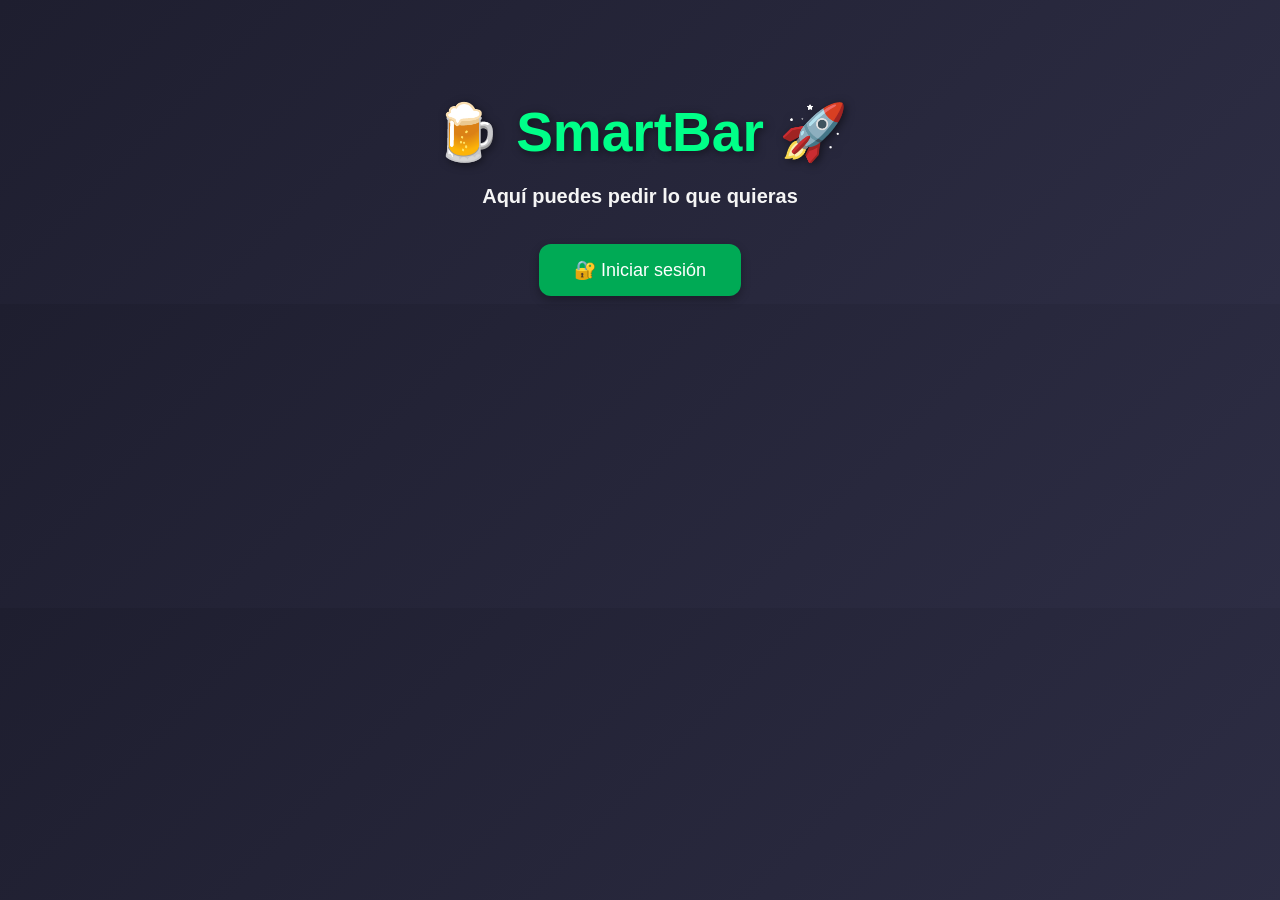
<file: frontend/index.html>
<!DOCTYPE html>
<html lang="es">
    <head>

        <meta charset="UTF-8">
        <title>SmartBar</title>
        <link rel="stylesheet" href="css/style.css">
        
    </head>

    <body>

        <h1>🍺 SmartBar 🚀</h1>

        <b>Aquí puedes pedir lo que quieras</b>

        <br><br><br>

        <button onclick="window.location.href='php/acceso.php'">
            🔐 Iniciar sesión
        </button>

    </body>
</html>
</file>
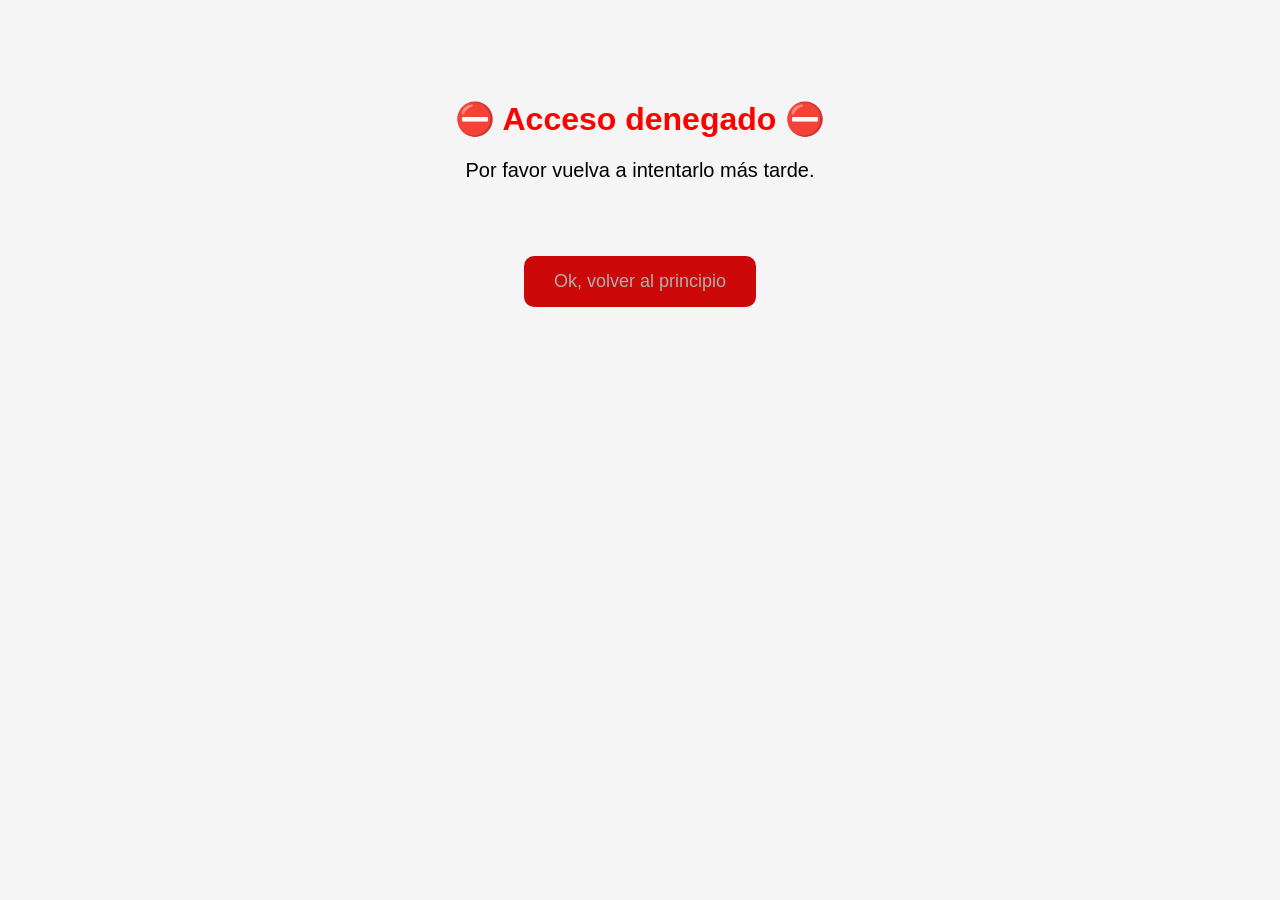
<file: frontend/acceso_denegado.html>
<!DOCTYPE html>
<html lang="es">

    <head>
        <meta charset="UTF-8">
        <title>Acceso denegado</title>
    </head>

    <body style="
        font-family: Arial;
        text-align:center;
        margin-top:100px;
        background:#f5f5f5;
    ">

        <h1 style="color:red;">
            ⛔ Acceso denegado ⛔
        </h1>

        <p style="font-size:20px;">
            Por favor vuelva a intentarlo más tarde.
        </p>
        <br>
        <br>
        <br>
        <button 
            onclick="window.location.href='index.html'"
            style="
                background-color: rgb(204, 8, 8);
                color: rgb(177, 175, 175);
                padding: 15px 30px;
                border: none;
                border-radius: 10px;
                font-size: 18px;
                cursor: pointer;
            ">
            Ok, volver al principio
        </button>
    </body>

</html>
</file>
<file: frontend/css/style.css>
body {
    font-family: Arial, sans-serif;
    text-align: center;
    margin-top: 100px;
    background: linear-gradient(135deg, #1e1e2f, #2d2d44);
    color: white;
}

h1 {
    font-size: 55px;
    margin-bottom: 20px;
    color: #00ff88;
    text-shadow: 2px 2px 8px rgba(0,0,0,0.5);
}

b {
    font-size: 20px;
    color: #f5f5f5;
}

button {
    background-color: #00aa55;
    color: white;
    padding: 15px 35px;
    border: none;
    border-radius: 12px;
    font-size: 18px;
    cursor: pointer;
    transition: 0.3s;
    box-shadow: 0 4px 10px rgba(0,0,0,0.3);
}

button:hover {
    background-color: #00cc66;
    transform: scale(1.05);
}
</file>
